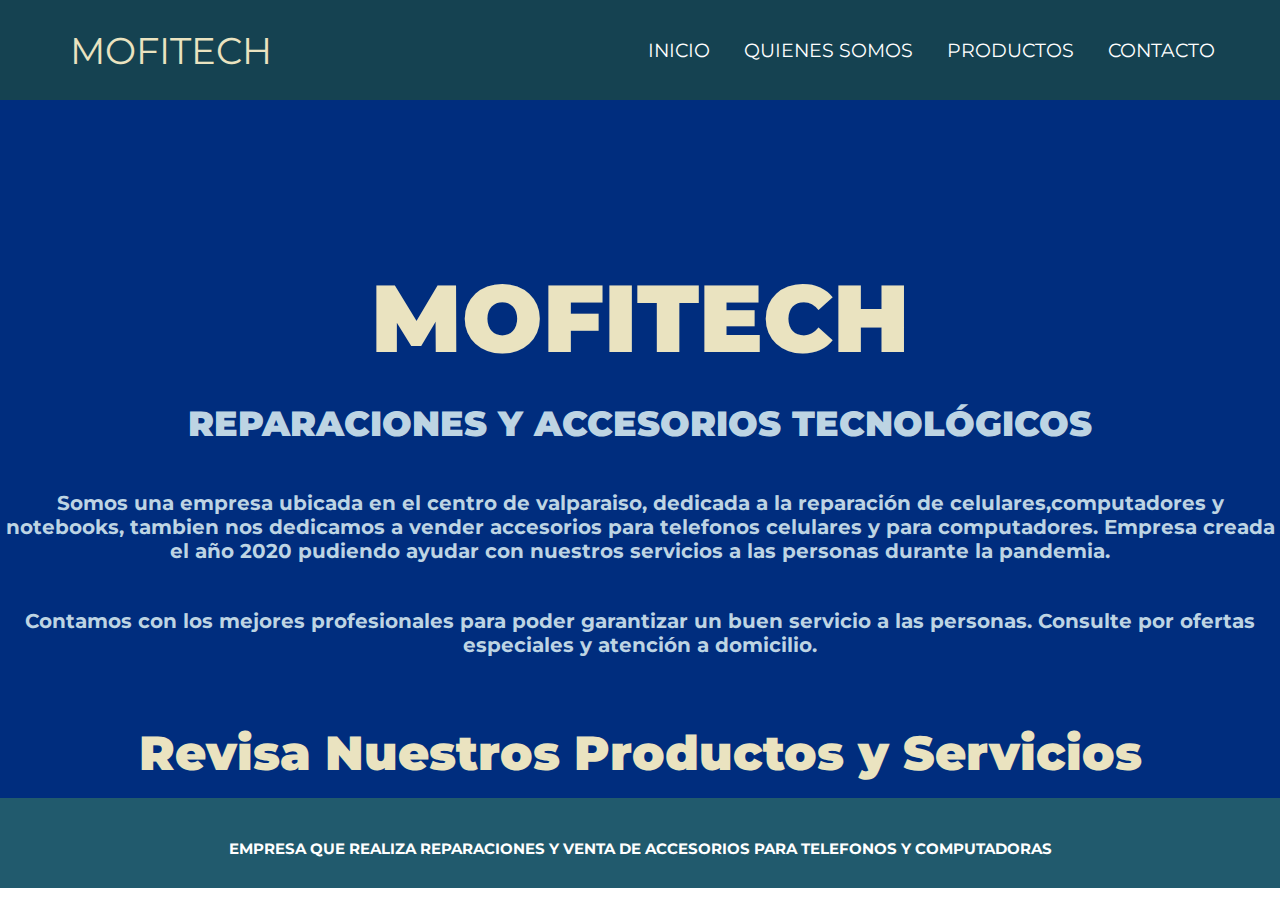
<file: nosotros.html>
<!DOCTYPE html>
<html lang="en">
<head>
    <meta charset="UTF-8">
    <meta http-equiv="X-UA-Compatible" content="IE=edge">
    <meta name="viewport" content="width=device-width, initial-scale=1.0">
    <title>MOFITECH</title>
    <link rel="stylesheet" href="./nosotros.css">
    <link href="https://cdn.jsdelivr.net/npm/bootstrap@5.1.3/dist/css/bootstrap.min.css" rel="stylesheet" integrity="sha384-1BmE4kWBq78iYhFldvKuhfTAU6auU8tT94WrHftjDbrCEXSU1oBoqyl2QvZ6jIW3" crossorigin="anonymous">
    <link href="https://unpkg.com/aos@2.3.1/dist/aos.css" rel="stylesheet">
    <link rel="stylesheet" href="https://use.fontawesome.com/releases/v5.15.4/css/all.css" integrity="sha384-DyZ88mC6Up2uqS4h/KRgHuoeGwBcD4Ng9SiP4dIRy0EXTlnuz47vAwmeGwVChigm" crossorigin="anonymous">
    
</head>

<header>
    <a href="index.html" class="logo"><b>Mofitech</b></a>
    <input type="checkbox" id="check">
    <label for="check" class="mostrar-menu">
        &#8801
    </label>
    <nav class="menu">
          <a href="index.html">Inicio</a>
          <a href="./nosotros.html">Quienes Somos</a>
          <a href="./productos.html">Productos</a>
          <a href="./contacto.html">Contacto</a>
      <label for="check" class="esconder-menu">
        &#215
      </label>
    </nav>
</header>


<body>
    <div class="hero" id="home">
    <main class="main">
        <div class="content-info">
        <h2><strong><b>MOFITECH</b></strong></h2>
        <h3><strong><b>REPARACIONES Y ACCESORIOS TECNOLÓGICOS</strong></b></h3>

        <div class="content">
            <p><b>Somos una empresa ubicada en el centro de valparaiso, dedicada a la reparación de celulares,computadores y notebooks, tambien nos dedicamos a vender accesorios para telefonos celulares y para computadores.
            Empresa creada el año 2020 pudiendo ayudar con nuestros servicios a las personas durante la pandemia.</p></b>
            
            <p><b>Contamos con los mejores profesionales para poder garantizar un buen servicio a las personas.
            Consulte por ofertas especiales y atención a domicilio.</p></b>
        </div>

        </div>
    </main>

    <section id="mas">
        <div>
            <strong><b><h1>Revisa Nuestros Productos y Servicios</strong></b></h1>
        </div>

    </section>
    <footer>
        <p><b>EMPRESA QUE REALIZA REPARACIONES Y VENTA DE ACCESORIOS PARA TELEFONOS Y COMPUTADORAS</p></b>
    </footer>



    <script src="https://unpkg.com/aos@2.3.1/dist/aos.js"></script>
    <script>src="js/scripts.js"</script>
</body>
</html>
</file>
<file: nosotros.css>
@import url('https://fonts.googleapis.com/css2?family=Roboto:wght@100;300;500;900&display=swap');
@import url('https://fonts.googleapis.com/css2?family=AR+One+Sans:wght@400;500;600;700&display=swap');
@import url('https://fonts.googleapis.com/css2?family=AR+One+Sans:wght@400;500;600;700&family=Montserrat:ital,wght@0,100;0,200;0,300;0,400;0,500;0,600;0,700;0,900;1,200&family=Righteous&family=Work+Sans:wght@100;300;400;600;800&display=swap');
* {
    margin: 0;
    padding: 0;
    box-sizing: border-box;
}
body {
    font-family: 'Montserrat';
}

.hero {
    background-color: #002d7e;
    background-size: 100%;
}


/* HEADER */ 

header {
    background-color: #154251;
    height: 100px;
    padding: 0 50px;
    color: #ffffff;
    display: flex;
    justify-content: space-between;
    align-items: center;
}

.logo{
    text-transform: uppercase;
    color: #eae3c0;
    margin-left: 20px;
    font-weight: 200;
    font-size: 37px;
    text-decoration: none;
}

.logo:hover{
    color: #6cc091;
}

.menu a{
    color: #ffffff;
    text-transform: uppercase;
    text-decoration: none;
    padding: 0 15px;
    font-size: 19px;
    transition: 0.4s;
}

.mostrar-menu, .esconder-menu{
    font-size: 30px;
    cursor: pointer;
    transition: 0.4s;
    display: none;
}

.mostrar-menu{
    order: 1;
}

.menu a:hover, .mostrar-menu:hover, .esconder-menu:hover{
    color: #6cc091;
}

#check{
    display: none;
}

/*SECCION DEL MENU*/

.main {
    display: flex;
    justify-content: space-around;
    align-items: center;
    font-family: 'Montserrat';
}

.content-info {
    margin-top: 9em;
    color: #eae3c0;
    text-align: center;
}

main h2{
    font-size: 4em;
    text-align: center;
    font-size: 95px;
    margin: 1rem;
}

main h3{
    font-size: 35px;
    padding-top: 10px;
    color: #bdd4e3;
    font-family: 'Montserrat';
    text-align: center;
    margin: 1rem;
}

main p{
    padding-top: 30px;
    font-family: 'Montserrat';
    font-size: 20px;
    color: #bdd4e3;
    text-align: center;
    margin: 1rem 0;
}


/*  MAS   */

#mas div h1{
    color: #eae3c0;
    text-align: center;
    padding-top: 35px;
    margin: 1rem 0;
    font-size: 3em;
}

.boton-mas{
    display: inline-block;
    text-decoration: none;
    color: #eae3c0;
    padding: 10px 30px;
    border: 3px solid #b7c082;
    border-radius: 30px;
    margin-top: 40px;
    margin-bottom: 50px;
    margin-left: 655px;
    transition: all 0.4s;
    }

.boton-mas:hover {
    background-color: teal;
    color: white;
}

/* FOOTER */ 

footer{
    background-color: #215a6d;
    color: white;
    display: flex;
    justify-content: center;
    align-items: center;
    height: 10vh;
}

footer p{
    margin-top: 10px;
    font-size: 15px;
}


/*  RESPONSIVE */
@media(max-width:768px){
  /* HEADER */ 

  .mostrar-menu, .esconder-menu{
    display: block;
}

.menu{
    position: fixed;
    width: 100%;
    height: 100vh;
    background: #154251;
    right: -100%;
    top: 0;
    text-align: center;
    padding: 100px 0px;
    z-index: 100;
    transition: 0.8s;
}

.menu a{
    display: block;
    padding: 20px;
}

.esconder-menu{
    position: absolute;
    top: 40px;
    right: 40px;
}

#check:checked ~ .menu{
    right: 0;
}

 .content-info h1{
    font-size: 55px;
}

.content-info h2{
    font-size: 55px;
}

.content-info h3{
    font-size: 14px;
}

.content-info p{
    font-size: 9px ;
}

.ingresa a{
 margin-left: -140px;
}

footer p{
    font-size: 10px;
    text-align: center;
}

/* PERSONAS */
#personas{
    flex-direction: column;
}

 }
</file>
